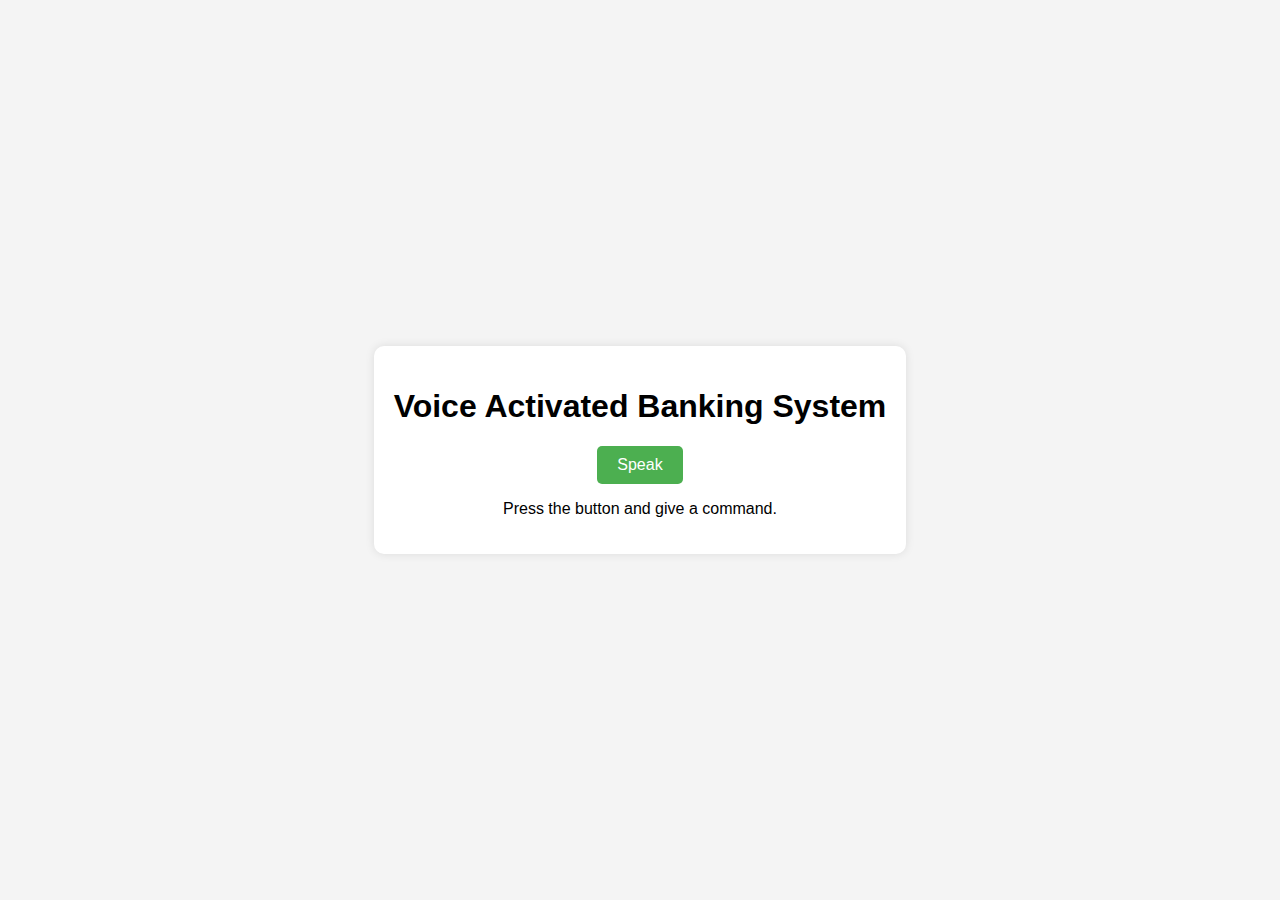
<file: talking_ai/index.html>
<!DOCTYPE html>
<html lang="en">
<head>
    <meta charset="UTF-8">
    <meta name="viewport" content="width=device-width, initial-scale=1.0">
    <title>Voice Activated Banking</title>
    <link rel="stylesheet" href="styles.css">
</head>
<body>
    <div class="container">
        <h1>Voice Activated Banking System</h1>
        <button id="voice-btn">Speak</button>
        <p id="output">Press the button and give a command.</p>
    </div>
    <script src="script.js"></script>
</body>
</html>
</file>
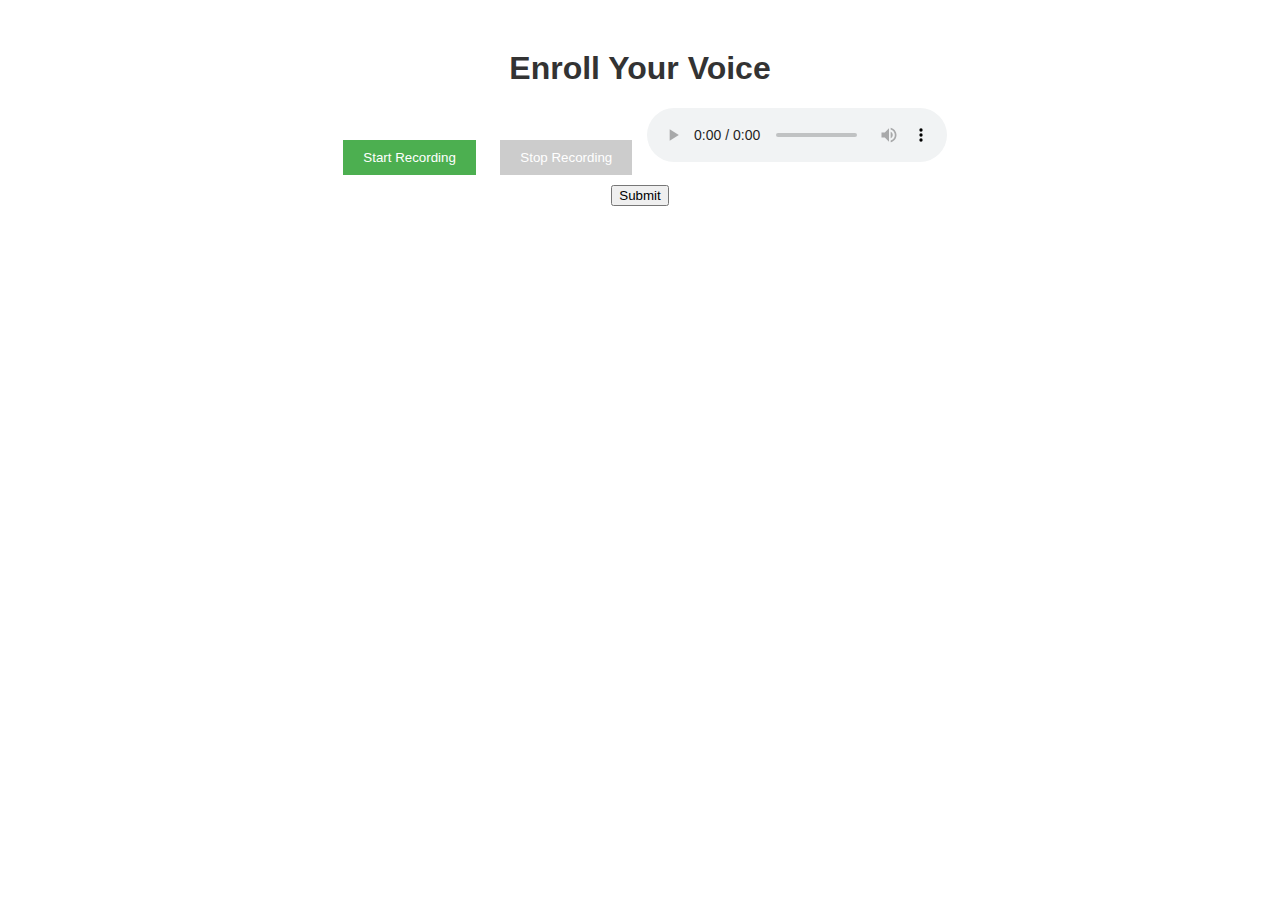
<file: voice_recgonition/backend/index.html>
<!DOCTYPE html>
<html lang="en">
<head>
    <meta charset="UTF-8">
    <meta name="viewport" content="width=device-width, initial-scale=1.0">
    <title>Voice Enrollment</title>
    <link rel="stylesheet" href="style.css">
</head>
<body>
    <h1>Enroll Your Voice</h1>
    <button id="record-btn">Start Recording</button>
    <button id="stop-btn" disabled>Stop Recording</button>
    <audio id="player" controls></audio>
    <form id="upload-form" action="/upload" method="POST" enctype="multipart/form-data">
        <input type="file" id="audio-file" name="audio-file" hidden>
        <input type="submit" value="Submit">
    </form>
    <!-- Copilot: Add JavaScript to handle recording and uploading audio files -->
    <script src="app.js"></script>
</body>
</html>
</file>
<file: talking_ai/styles.css>
body {
    font-family: Arial, sans-serif;
    display: flex;
    justify-content: center;
    align-items: center;
    height: 100vh;
    margin: 0;
    background-color: #f4f4f4;
}

.container {
    text-align: center;
    background: white;
    padding: 20px;
    border-radius: 10px;
    box-shadow: 0 0 10px rgba(0, 0, 0, 0.1);
}

button {
    padding: 10px 20px;
    font-size: 16px;
    background-color: #4CAF50;
    color: white;
    border: none;
    border-radius: 5px;
    cursor: pointer;
}

button:hover {
    background-color: #45a049;
}
</file>
<file: voice_recgonition/backend/style.css>
body {
    font-family: Arial, sans-serif;
    text-align: center;
    margin-top: 50px;
}
h1 {
    color: #333;
}
button {
    margin: 10px;
    padding: 10px 20px;
    background-color: #4CAF50;
    color: white;
    border: none;
    cursor: pointer;
}
button:disabled {
    background-color: #ccc;
    cursor: not-allowed;
}
</file>
